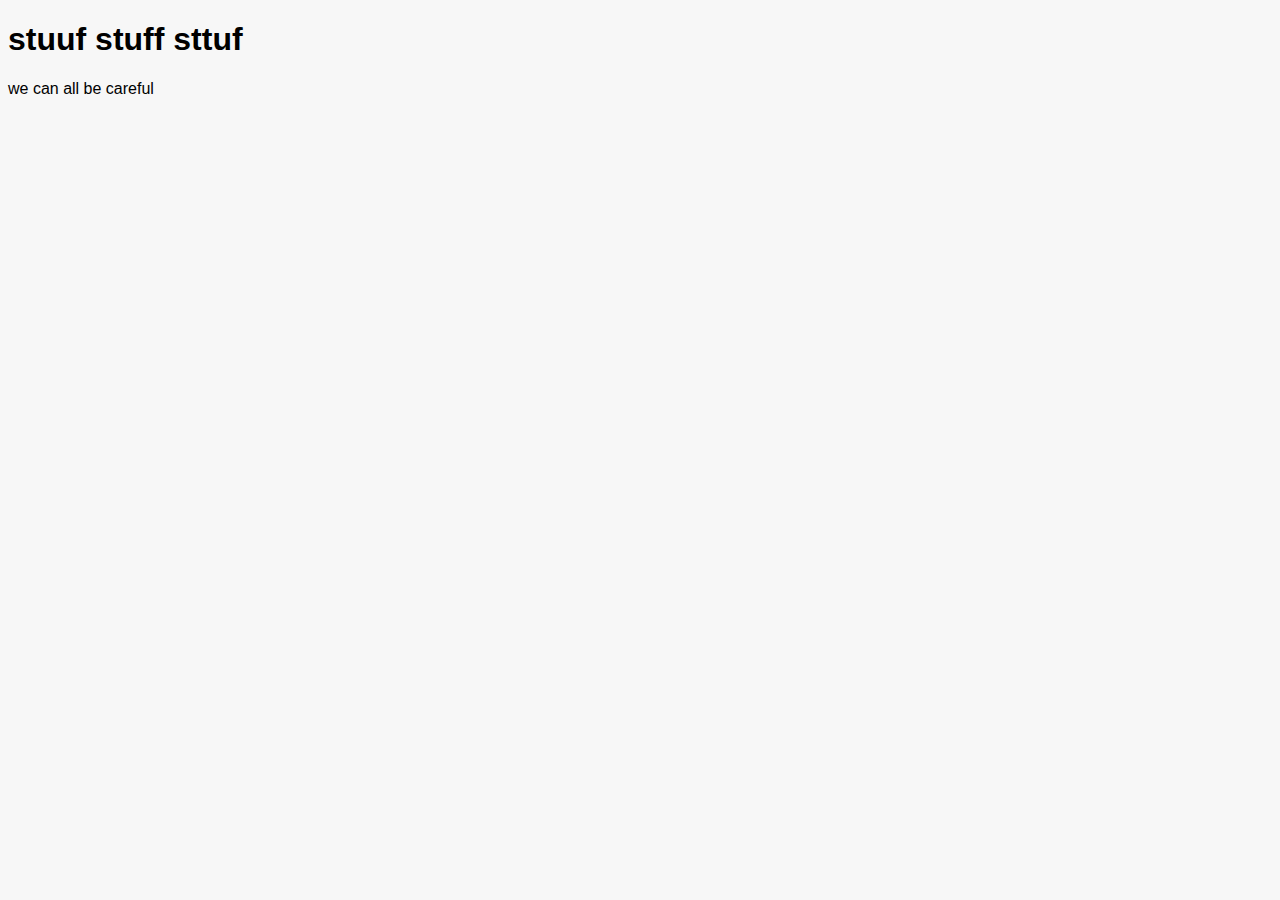
<file: index.html>
<!doctype html>
<html>
<head>
<meta charset="UTF-8">
<title>Test Website</title>
	<link rel="stylesheet" type="text/css" href="index_.css">
</head>

<body>
	<h1>stuuf stuff sttuf</h1>
	<p>we can all be careful</p>
</body>
</html>
</file>
<file: index_.css>
@charset "UTF-8";
/* CSS Document */

body{
	background-color: #F7F7F7;
	font-family: gotham,
		"Helvetica Neue", Helvetica, Arial;
}
</file>
